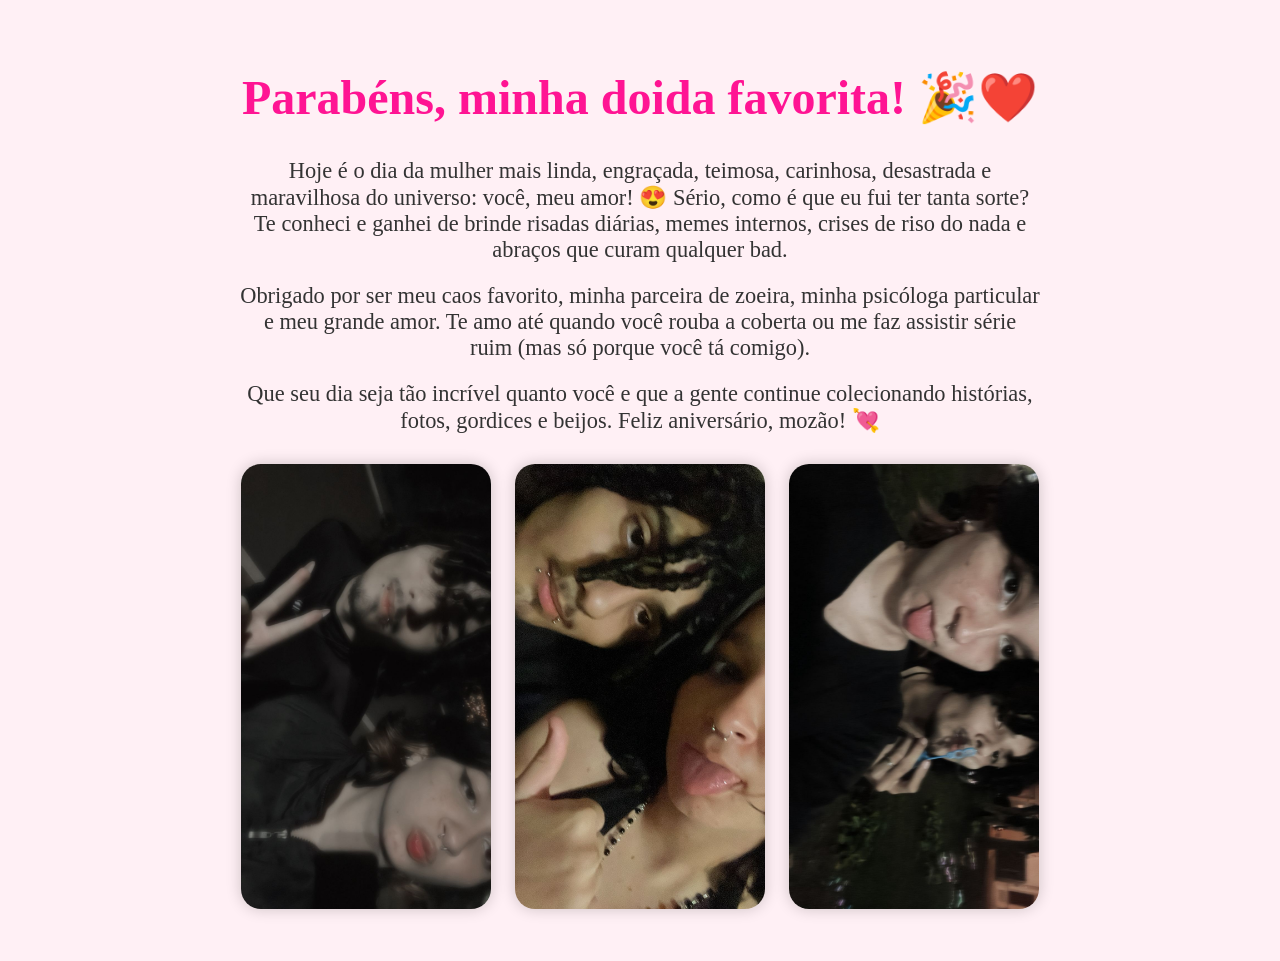
<file: index.html>
<!DOCTYPE html>
<html lang="pt-BR">
<head>
  <meta charset="UTF-8">
  <title>Aniversário da Minha Mozão</title>
  <style>
    body {
      font-family: "Comic Sans MS", cursive;
      background: #fff0f5;
      color: #333;
      text-align: center;
      padding: 30px;
    }
    h1 {
      font-size: 3em;
      color: #ff1493;
    }
    p {
      font-size: 1.4em;
      max-width: 800px;
      margin: 20px auto;
    }
    .gallery img {
      width: 250px;
      margin: 10px;
      border-radius: 20px;
      box-shadow: 0 0 15px rgba(0,0,0,0.2);
    }
  </style>
</head>
<body>
  <h1>Parabéns, minha doida favorita! 🎉❤️</h1>
  <p>
    Hoje é o dia da mulher mais linda, engraçada, teimosa, carinhosa, desastrada e maravilhosa do universo:
    você, meu amor! 😍 Sério, como é que eu fui ter tanta sorte? 
    Te conheci e ganhei de brinde risadas diárias, memes internos, crises de riso do nada e abraços que curam qualquer bad.
  </p>
  <p>
    Obrigado por ser meu caos favorito, minha parceira de zoeira, minha psicóloga particular e meu grande amor.
    Te amo até quando você rouba a coberta ou me faz assistir série ruim (mas só porque você tá comigo).
  </p>
  <p>
    Que seu dia seja tão incrível quanto você e que a gente continue colecionando histórias, fotos, gordices e beijos.
    Feliz aniversário, mozão! 💘
  </p>

  <div class="gallery">
    <img src="foto1.jpeg" alt="Nós dois rindo juntos">
    <img src="foto2.jpeg" alt="Aquele rolê aleatório">
    <img src="foto3.jpeg" alt="Selfie fofa">
  </div>
</body>
</html>
</file>
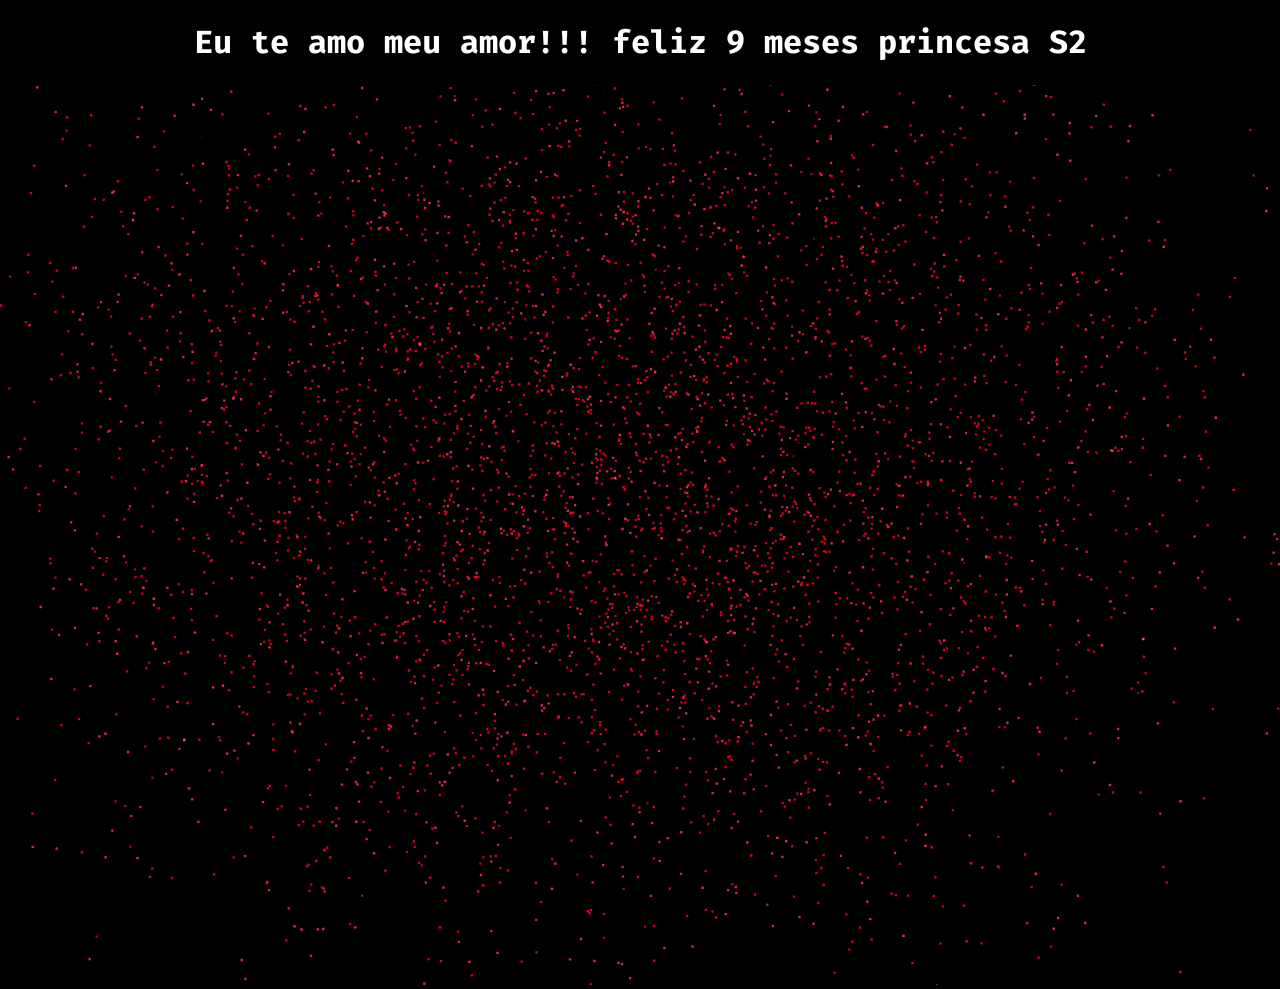
<file: heart-particle.html>
<!DOCTYPE html>
<html lang="en">
  <head>
    <meta charset="UTF-8">
    <meta name="viewport" content="width=device-width, initial-scale=1.0">
    <link rel="stylesheet" href="heart-particle.css">
    <title>Document</title>
  </head>
  <body>
    <h1>Eu te amo meu amor!!! feliz 9 meses princesa S2</h1>
    <img id="valentines" src="[data-uri]">

    <script src="next-particle.js"></script>

    <script src="heart-particle.js"></script>
  </body>
</html>
</file>
<file: heart-particle.css>
@import url('https://fonts.googleapis.com/css2?family=Fira+Code:wght@300..700&display=swap');

html, body {
  margin: 0;
  background: #000;
  overflow: hidden;
}

img {
  display: none;
}


.dribbble {
  position: fixed;
  display: block;
  right: 20px;
  bottom: 20px;
}
.dribbble img {
  display: block;
  height: 28px;
}
.twitter {
  position: fixed;
  display: block;
  right: 64px;
  bottom: 14px;
}
.twitter svg {
  width: 32px;
  height: 32px;
  fill: #1da1f2;
}

h1 {
  color:white;
  font-family: "Fira Code", monospace;
  text-align: center;
}
</file>
